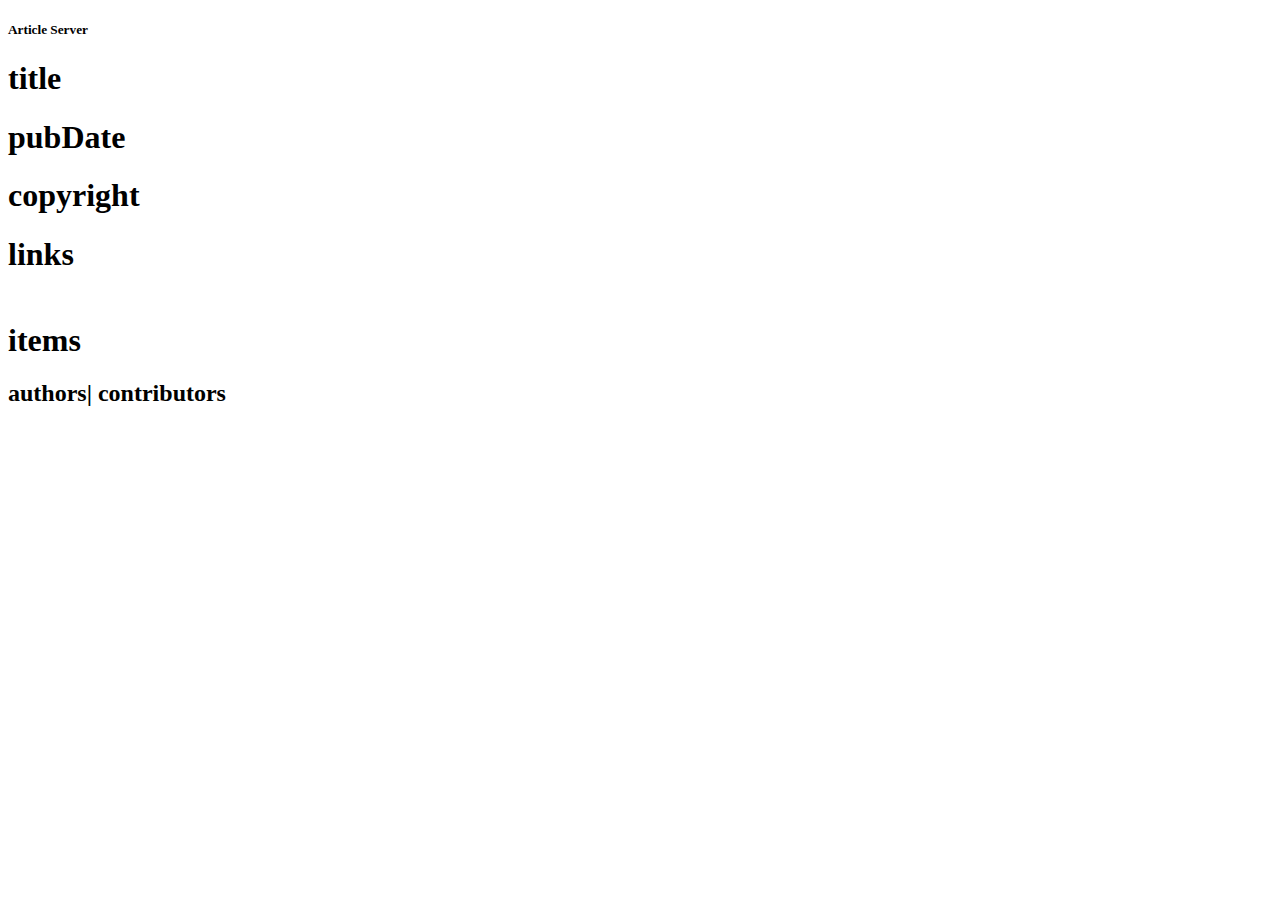
<file: src/main/resources/templates/feed.html>
<!DOCTYPE html>

<html lang="fr" xmlns:th="http://www.thymeleaf.org">
    <head>
        <title>Article Page</title>
        <meta http-equiv="Content-Type" content="text/html; charset=UTF-8">
        <link rel="stylesheet" th:href="@{/css/style.css}">
    </head>
    <body>
      <div class="feed-container">
        <div id="feed-header">
            <h5 th:text="${'Le : ' + date}"></h5>
            <h5> Article Server </h5>
        </div>

        <div>
          <h1>title</h1>
          <p th:text="${feed.title}"></p>
        </div>

	<div>
          <h1>pubDate</h1>
          <p th:text="${feed.pubDate}"></p>
        </div>
	
	<div>
          <h1>copyright</h1>
          <p th:text="${feed.copyright}"></p>
        </div>

	<div>
          <h1>links</h1>
          <table>
              <th:block th:each="l:${feed.links}">
                  <tr>
                      <td th:text=${l.href}"></td>
                      <td th:text="${l.rel}"></td>
                      <td th:text="${l.type}"></td>
                      
                  </tr>
              </th:block>
          </table>
        </div>

	<div>
          <h1>items</h1>
          <table>
              <th:block th:each="it:${feed.items}">
                  <tr>
                      <td th:text="${'guid: ' + it.guid}"></td>
                      <td th:text="${'title: ' + it.title}"></td>
                      <td th:text="${'category: ' + it.category}"></td>
		      <td th:text="${'published: ' + it.published}"></td>
			<td th:text="${'content: ' + it.content}"></td>
			<td th:each="auth:${it.authors}">
			<tr>
				<h2>authors| contributors</h2>
				<td th:text="${'name: ' + auth.name}"></td>
			      <td th:text="${'email: ' + auth.email}"></td>
			      <td th:text="${'uri: ' + auth.uri}"></td>		
			</tr>
			</td>
                  </tr>
              </th:block>
          </table>
        </div>
	
    </body>
</html>
</file>
